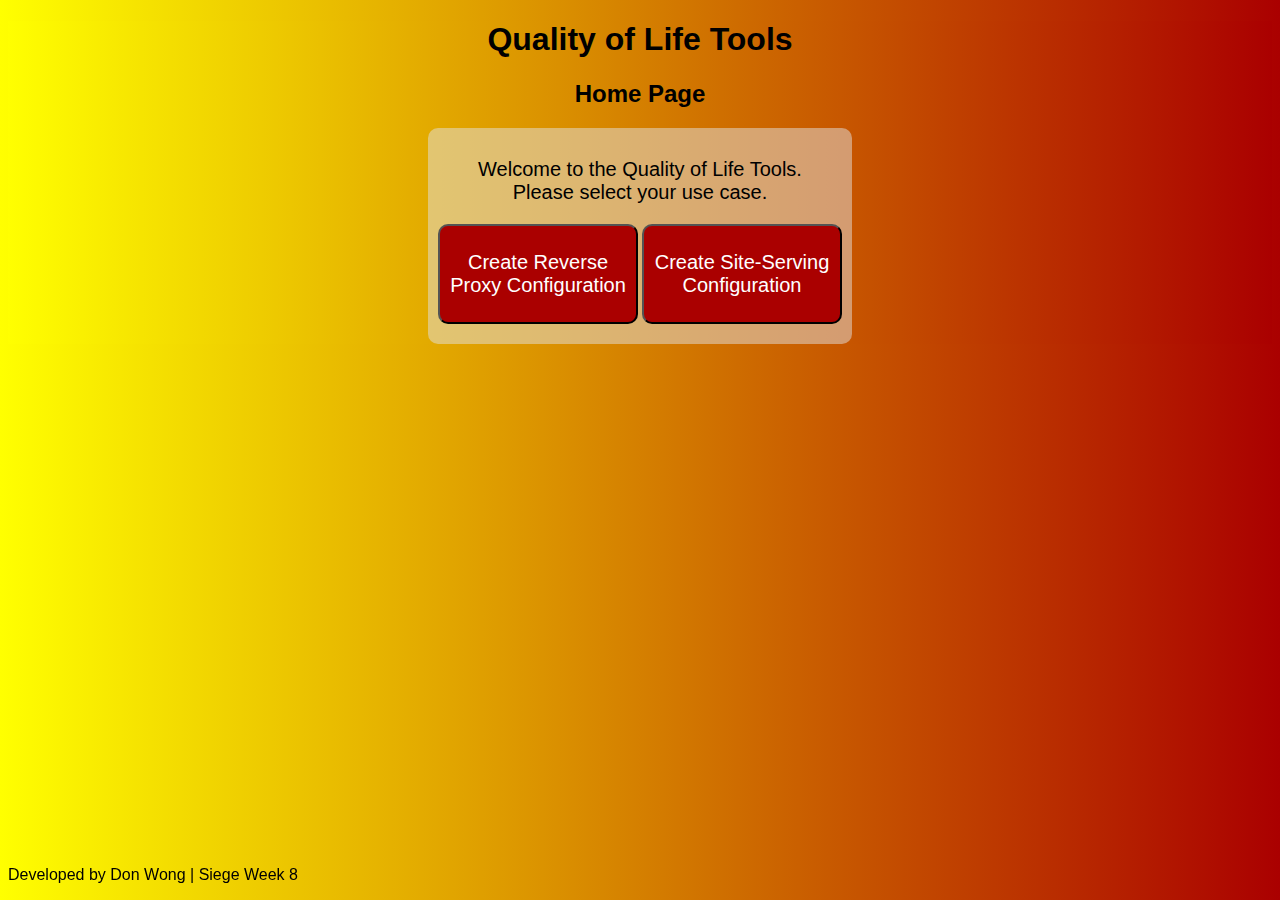
<file: templates/index.html>
<!DOCTYPE html>
<html lang="en">
<head>
    <meta charset="UTF-8">
    <title>Home | QoLT</title>
    <link rel="stylesheet" href="/static/css/style.css">
    <script>
        function goToRProxy() {
            window.location.href = '/apache/rproxy';
        }
        function goToSSite() {
            window.location.href = '/apache/ssite';
        }
    </script>
</head>
<body>
    <!--<img class="ApacheLogo" src="/static/image/img.png" alt="logo">-->
    <h1 class="HomePageTitle">Quality of Life Tools</h1>
    <h2 class="PageFunctionTitle">Home Page</h2>
    <div style="display: flex; flex-direction: row; align-items: center; justify-content: center;">
        <div class="WelcomeDialogue">
            <p class="PageDescription">Welcome to the Quality of Life Tools. <br> Please select your use case.</p>
            <button class="MenuButton" type="button" onclick="goToRProxy()">Create Reverse Proxy Configuration</button>
            <button class="MenuButton" type="button" onclick="goToSSite()">Create Site-Serving Configuration</button>
        </div>
    </div>
</body>
<footer>
    <p class="Footer Text">Developed by Don Wong | Siege Week 8</p>
</footer>
</html>
</file>
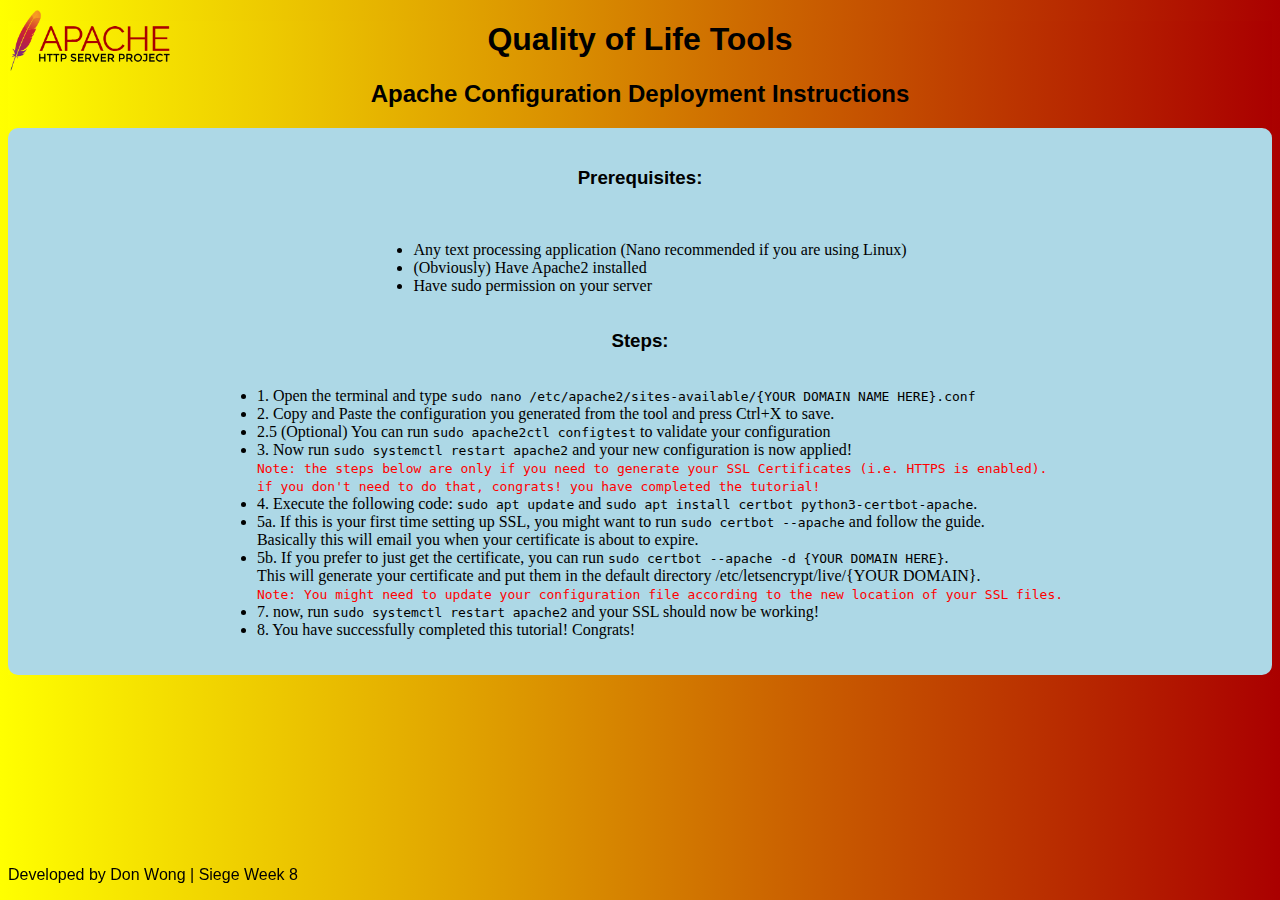
<file: templates/deployment.html>
<!DOCTYPE html>
<html lang="en">
<head>
    <meta charset="UTF-8">
    <title>Apache Deployment | QoLT</title>
    <link rel="stylesheet" href="/static/css/style.css">
</head>
<body>
    <img class="ApacheLogo" src="/static/image/img.png" alt="logo">
    <h1 class="HomePageTitle">Quality of Life Tools</h1>
    <h2 class="PageFunctionTitle">Apache Configuration Deployment Instructions</h2>
    <div class="instructionsbox">
        <h3>Prerequisites:</h3> <br>
        <ul>
            <li>Any text processing application (Nano recommended if you are using Linux)</li>
            <li>(Obviously) Have Apache2 installed</li>
            <li>Have sudo permission on your server</li>
        </ul>
        <h3>Steps:</h3>
        <ul>
            <li>1. Open the terminal and type <code>sudo nano /etc/apache2/sites-available/{YOUR DOMAIN NAME HERE}.conf</code></li>
            <li>2. Copy and Paste the configuration you generated from the tool and press Ctrl+X to save.</li>
            <li>2.5 (Optional) You can run <code>sudo apache2ctl configtest</code> to validate your configuration</li>
            <li>3. Now run <code>sudo systemctl restart apache2</code> and your new configuration is now applied!</li>
            <code class="formwarning">Note: the steps below are only if you need to generate your SSL Certificates (i.e. HTTPS is enabled). <br>if you don't need to do that, congrats! you have completed the tutorial!</code>
            <li>4. Execute the following code: <code>sudo apt update</code> and <code>sudo apt install certbot python3-certbot-apache</code>.</li>
            <li>5a. If this is your first time setting up SSL, you might want to run <code>sudo certbot --apache</code> and follow the guide. <br> Basically this will email you when your certificate is about to expire.</li>
            <li>5b. If you prefer to just get the certificate, you can run <code>sudo certbot --apache -d {YOUR DOMAIN HERE}</code>. <br>This will generate your certificate and put them in the default directory /etc/letsencrypt/live/{YOUR DOMAIN}.</li>
            <code class="formwarning">Note: You might need to update your configuration file according to the new location of your SSL files.</code>
            <li>7. now, run <code>sudo systemctl restart apache2</code> and your SSL should now be working!</li>
            <li>8. You have successfully completed this tutorial! Congrats!</li>
        </ul>
    </div>
</body>
<footer>
    <p class="Footer Text">Developed by Don Wong | Siege Week 8</p>
</footer>
</html>
</file>
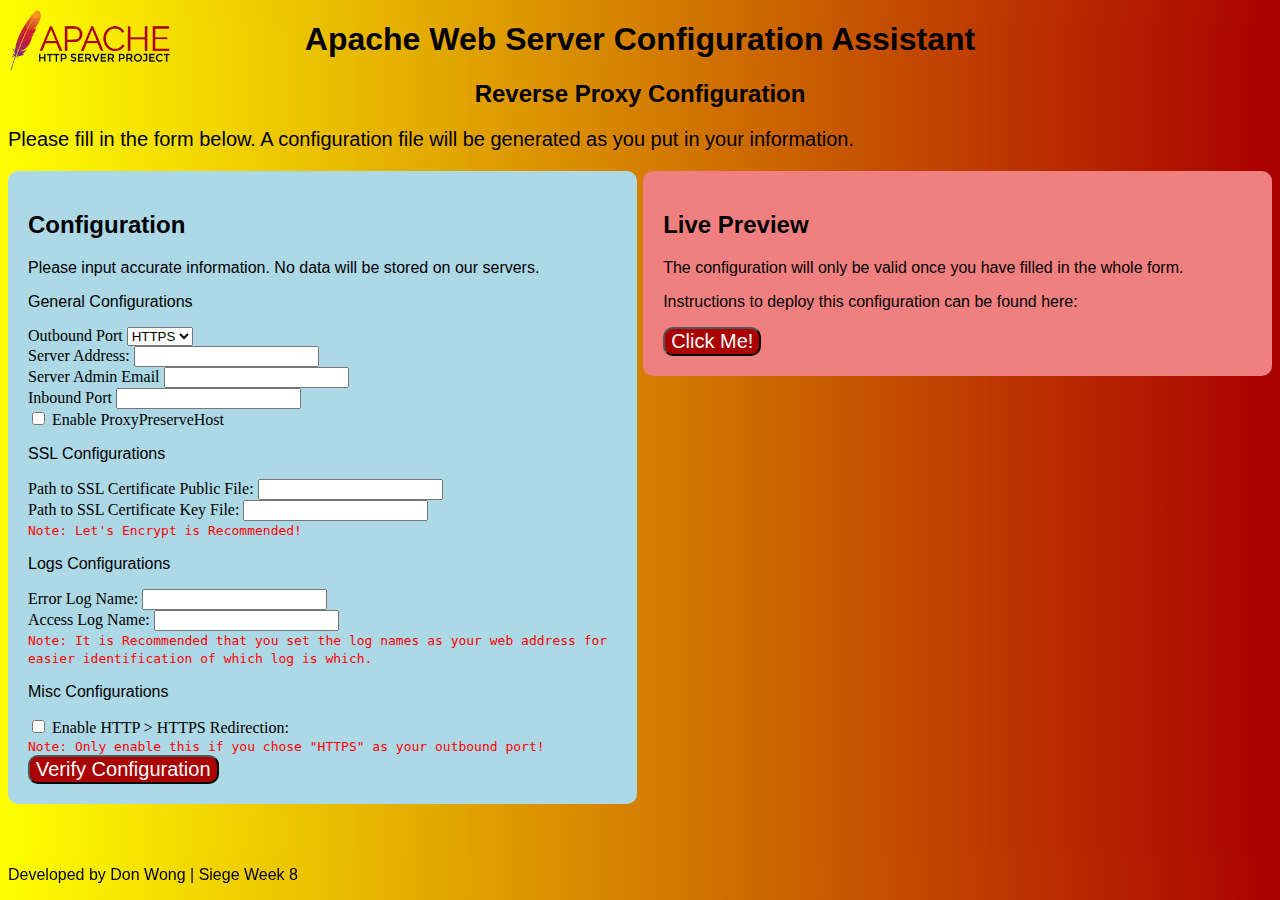
<file: templates/rproxy.html>
<!DOCTYPE html>
<html lang="en">
<head>
    <meta charset="UTF-8">
    <title>Reverse Proxy | APCA</title>
    <link rel="stylesheet" href="/static/css/style.css">
</head>
<body>
    <img class="ApacheLogo" src="/static/image/img.png" alt="logo">
    <h1 class="HomePageTitle">Apache Web Server Configuration Assistant</h1>
    <h2 class="PageFunctionTitle">Reverse Proxy Configuration</h2>
    <p class="PageDescription">Please fill in the form below. A configuration file will be generated as you put in your information.</p>
    <div class="SplitScreenRProxy">
        <div class="SplitLeft">
            <h2 class="SplitLeftTitle">Configuration</h2>
            <p>Please input accurate information. No data will be stored on our servers.</p>
            <form id="configForm">
                <p class="formbreak">General Configurations</p>

                <label for="port">Outbound Port</label>
                <select id="port" name="port">
                    <option value="443">HTTPS</option>
                    <option value="80">HTTP</option>
                </select> <br>

                <label for="serverName">Server Address:</label>
                <input type="text" id="serverName" name="serverName"><br>

                <label for="serverAdmin">Server Admin Email</label>
                <input type="email" id="serverAdmin" name="serverAdmin"><br>

                <label for="localport">Inbound Port</label>
                <input type="number" id="localport" name="localport"><br>

                <label><input type="checkbox" name="enablePph" id="enablePph"> Enable ProxyPreserveHost</label><br>

                <p class="formbreak">SSL Configurations</p>

                <label for="SSLFile">Path to SSL Certificate Public File:</label>
                <input type="text" id="SSLFile" name="SSLFile"><br>

                <label for="SSLKey">Path to SSL Certificate Key File:</label>
                <input type="text" id="SSLKey" name="SSLKey"><br>
                <code class="formwarning">Note: Let's Encrypt is Recommended!</code> <br>

                <p class="formbreak">Logs Configurations</p>

                <label for="errlogname">Error Log Name:</label>
                <input type="text" id="errlogname" name="errlogname"><br>

                <label for="accesslogname">Access Log Name:</label>
                <input type="text" id="accesslogname" name="accesslogname"><br>
                <code class="formwarning">Note: It is Recommended that you set the log names as your web address for easier identification of which log is which.</code> <br>

                <p class="formbreak">Misc Configurations</p>

                <label><input type="checkbox" name="httpredirection" id="httpredirection"> Enable HTTP > HTTPS Redirection:</label><br>
                <code class="formwarning">Note: Only enable this if you chose "HTTPS" as your outbound port!</code> <br>
                <button class="VerifyButton" type="button" onclick="goToRProxy()">Verify Configuration</button>
            </form>
        </div>
        <div class="SplitRight">
            <h2 class="SplitRightTitle">Live Preview</h2>
            <p>The configuration will only be valid once you have filled in the whole form.</p>
            <code id="livePreview">

            </code>
            <p>Instructions to deploy this configuration can be found here:</p>
            <button class="VerifyButton" type="button" onclick="goToRProxy()">Click Me!</button>
        </div>
    </div>
    <script src="https://ajax.googleapis.com/ajax/libs/jquery/3.5.1/jquery.min.js"></script>
    <script src="../static/scripts/app.js"></script>
</body>
<footer>
    <p class="Footer Text">Developed by Don Wong | Siege Week 8</p>
</footer>
</html>
</file>
<file: static/css/style.css>
.HomePageTitle {
    text-align: center;
    font-family: Verdana, Geneva, Tahoma, sans-serif;
}
.ApacheLogo {
    width: 10em;
    position: absolute;
    top: 10px;
    left: 10px;
}
.MenuButton {
    width: 200px;
    height: 100px;
    justify-content: center;
    display: inline-block;
    border-radius: 10px;
    font-size: 20px;
    background-color: #aa0000;
    color: white;
}
.MenuButton:hover {
    background-color: #ff0000;
    cursor: pointer;
}
.PageDescription {
    font-size: 20px;
}
.PageFunctionTitle {
    font-family: arial, sans-serif;
    text-align: center;
}
.WelcomeDialogue{
    text-align: center;
    padding: 10px;
    background-color: rgba(225, 225, 225, 0.5);
    width: fit-content;
    border-radius: 10px;
    padding-bottom: 20px;
}
.SplitScreenRProxy{
    width: 100%;
    overflow: hidden;
    padding-bottom: 50px;
}
.SplitRight {
    float: right;
    width: 49.75%;
    background-color: lightcoral;
    padding: 20px;
    box-sizing: border-box;
    border-radius: 10px;
}
.SplitLeft {
    float: left;
    width: 49.75%;
    background-color: lightblue;
    padding: 20px;
    box-sizing: border-box;
    border-radius: 10px;
}
h1, h2, h3, h4, h5, h6, p {
    font-family: Verdana, Geneva, Tahoma, sans-serif;
}
html, body {
    background-image: linear-gradient(to  right, yellow, #AA0000FF);
}
.formbreak{
    font-family: Verdana, Geneva, Tahoma, sans-serif;
}
.formwarning{
    color: red;
}
footer{
    position: fixed;
    bottom: 0;
}
.VerifyButton{
    justify-content: center;
    display: inline-block;
    border-radius: 10px;
    font-size: 20px;
    background-color: #aa0000;
    color: white;
}

.instructionsbox {
  background-color: lightblue;
  border-radius: 10px;
  display: inline-block;
  padding: 20px;
  margin: 0 auto;
  display: flex;
  flex-direction: column;
  align-items: center;
  text-align: left;
}

.centered-content-box ul,
.centered-content-box p {
    align-self: flex-start;
}

.wrapper {
  text-align: left;
}
</file>
